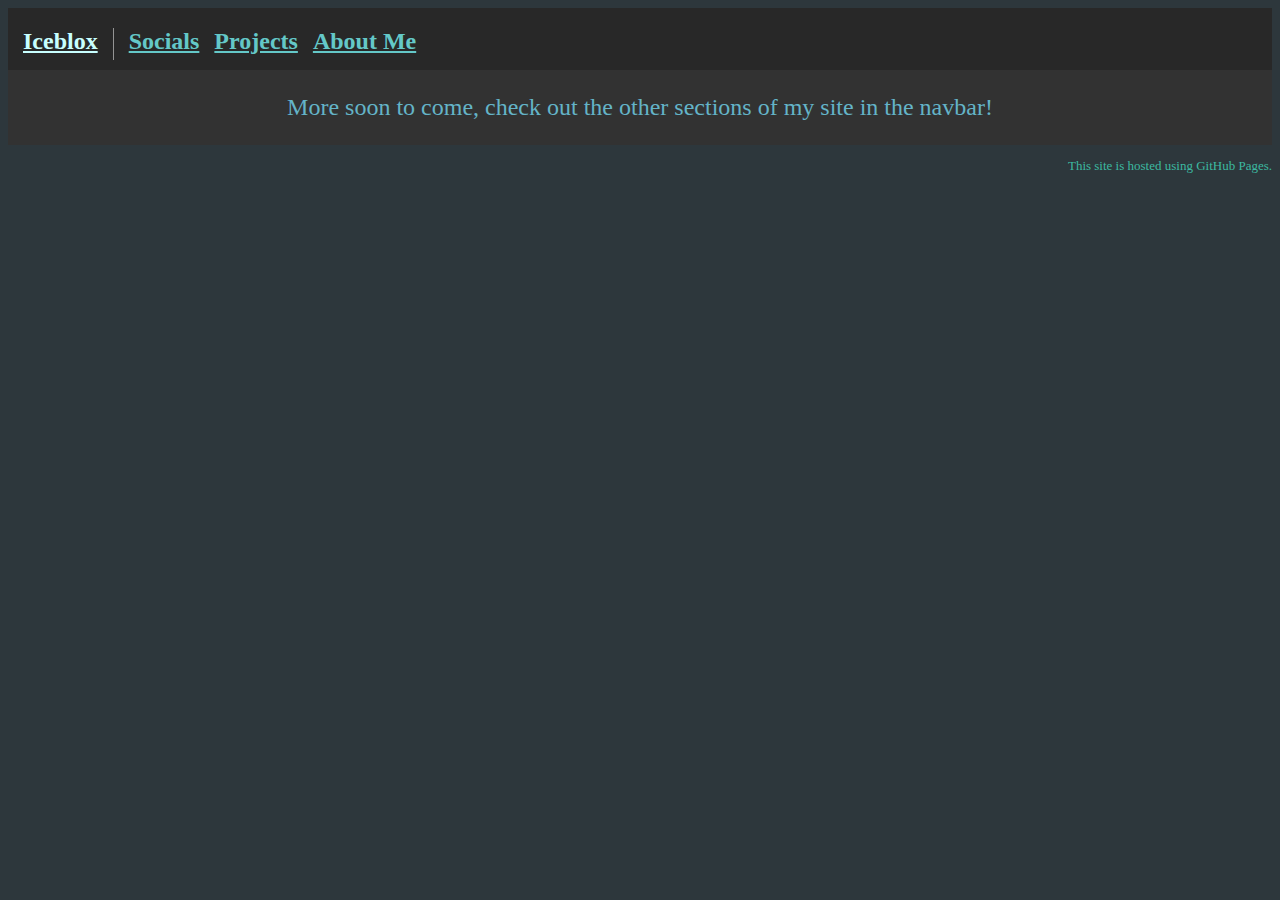
<file: index.html>
<!DOCTYPE html>
<html lang="=en-US">

<head>
    <link rel="styleSheet" href="styles.css">
    <title>Iceblox1</title>
    <link rel="icon" type="image/x-icon" href="/images/download.png">
</head>

<body>
    <nav class="navbar">
        <ul>
            <h2> <!-- Main homepage button-->
                <li 
                    style="border-right: 1px solid; margin-bottom: 5px; padding-right: 15px; padding-bottom: 5px; box-sizing: border-box; color: rgba(255, 255, 255, 0.5);">
                    <a href="index.html" style="color: rgb(200, 255, 255);">Iceblox</a> 
                </li> 
                <li></li> <!-- For formatting purposes -->
                <li style="padding: 0px"> <a href="socials.html">Socials</a></li>
                <li> <a href="projects.html">Projects</a></li>
                <li> <a href="about.html">About Me</a></li>
            </h2>
        </ul>
    </nav>
    <section class="section"><!-- Homepage content -->
        
    </section>
    <section class="homepage"> <!-- Bottom most section -->
        <div class="homepageCenter"><p> More soon to come, check out the other sections of my site in the navbar!</p></div>
    </section>

    <!-- Subsection of the site, displaying where the site is hosted (for now) & other legal/miscellaneous text -->
    <section>
        <p class="sub" ;>
            This site is hosted using <a href="https://pages.github.com/" target="_blank"
                style="color:rgb(60, 185, 160);">GitHub Pages. </a>
        </p>
    </section>


</body>

</html>
</file>
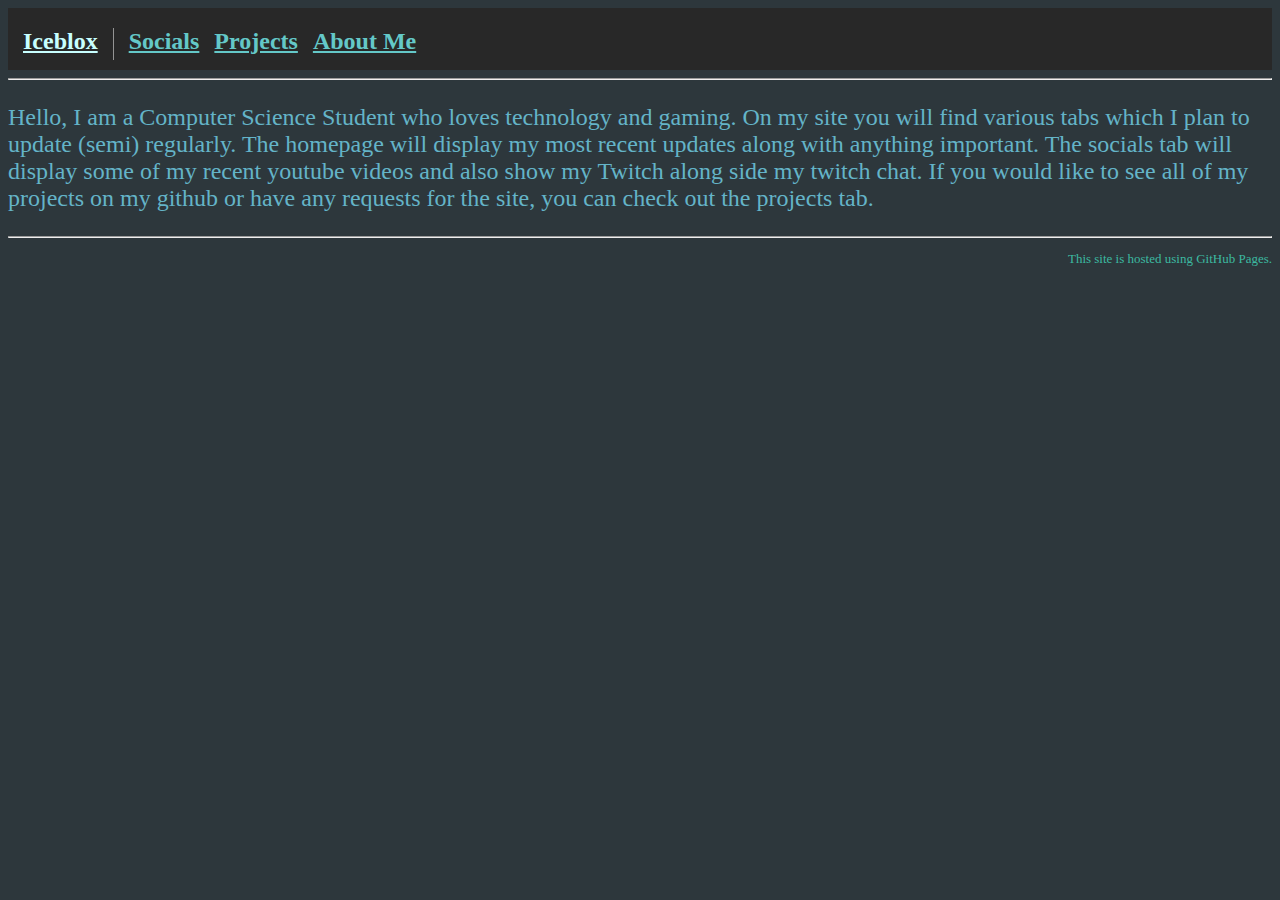
<file: about.html>
<!DOCTYPE html>
<html lang="=en-US">

<head>
    <link rel="styleSheet" href="styles.css">
    <title>Iceblox1</title>
    <link rel="icon" type="image/x-icon" href="/images/download.png">
</head>

<body>
    <nav class="navbar">
        <ul>
            <h2> <!-- Main homepage button-->
                <li
                    style="border-right: 1px solid; margin-bottom: 5px; padding-right: 15px; padding-bottom: 5px; box-sizing: border-box; color: rgba(255, 255, 255, 0.5);">
                    <a href="index.html" style="color: rgb(200, 255, 255);">Iceblox</a></li><li></li>
                <li style="padding: 0px"> <a href="socials.html">Socials</a></li>
                <li><a href="projects.html">Projects</a></li>
                <li> <a href="about.html" style="color:rgb(100, 200, 200);">About Me</a> </li>
            </h2>
        </ul>
    </nav>

    <hr> <!-- About page consisting of biography-->
    <div class="centerDiv">
        <p>Hello, I am a Computer Science Student who loves technology and gaming. On my site you will find various tabs which I plan to update (semi) regularly. 
            The homepage will display my most recent updates along with anything important. The socials tab will display some of my recent youtube videos and also show my Twitch along side my twitch chat. 
            If you would like to see all of my projects on my github or have any requests for the site, you can check out the projects tab. 
        </p>
    </div>

        <hr> <!-- Subsection of the site, displaying where the site is hosted (for now) -->
        
        <section>
            <p class="sub" ;>
                This site is hosted using <a href="https://pages.github.com/" target="_blank"
                    style="color:rgb(60, 185, 160);">GitHub Pages. </a>
            </p>
        </section>





</body>

</html>
</file>
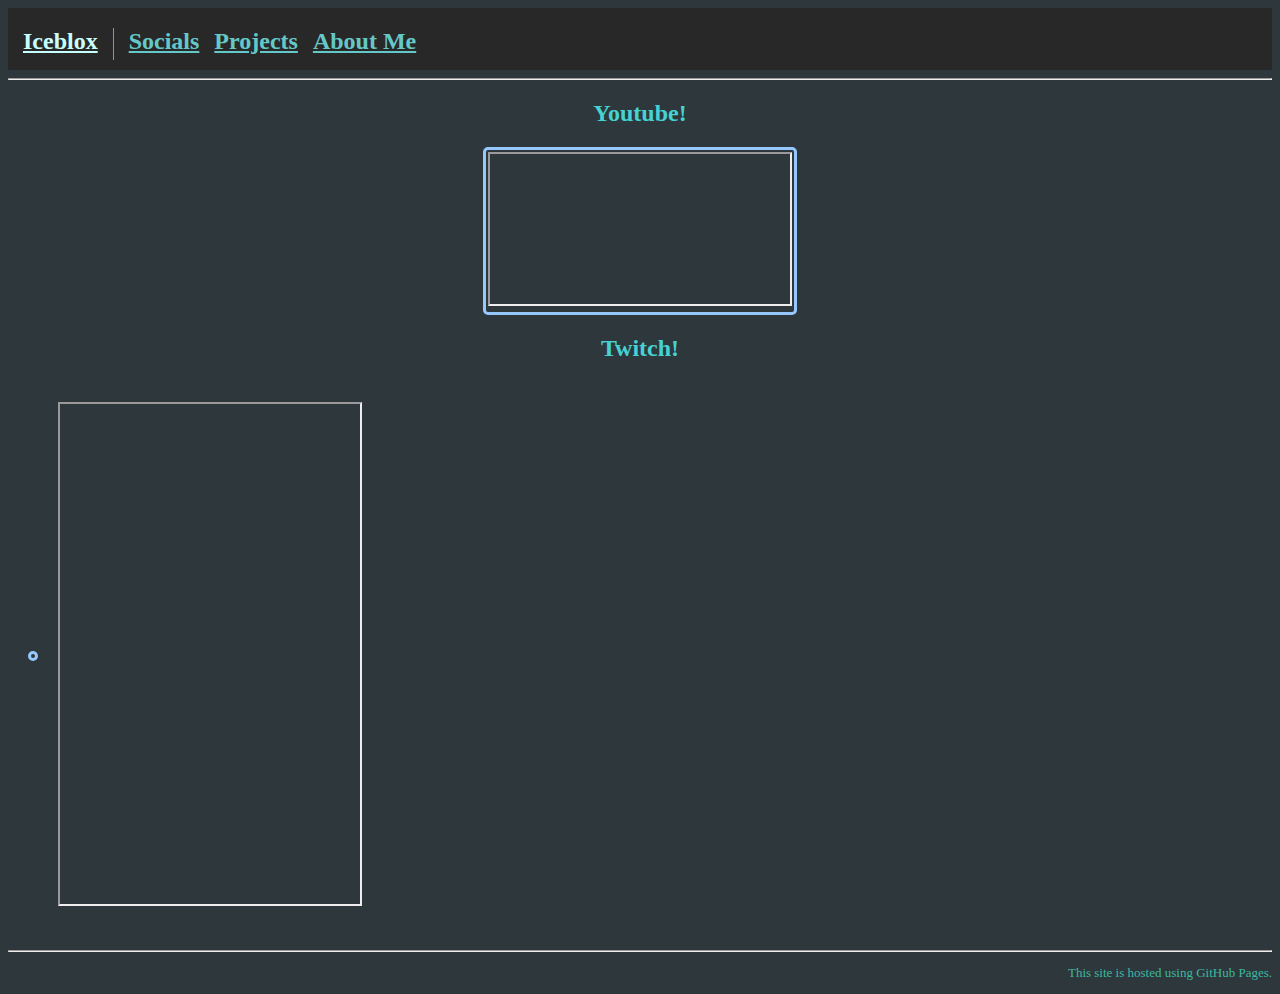
<file: socials.html>
<!DOCTYPE html>
<html lang="=en-US">

<head>
    <link rel="styleSheet" href="styles.css">
    <title>Iceblox1</title>
    <link rel="icon" type="image/x-icon" href="/images/download.png">
</head>

<body>
    <nav class="navbar">
        <ul>
            <h2> <!-- Main home page button -->
                <li
                    style="border-right: 1px solid; margin-bottom: 5px; padding-right: 15px; padding-bottom: 5px; box-sizing: border-box; color: rgba(255, 255, 255, 0.5);">
                    <a href="index.html" style="color: rgb(200, 255, 255);">Iceblox</a>
                </li>
                <li></li> <!-- For formatting purposes -->
                <li style="padding: 0px;"><a href="socials.html" style="color:rgb(100, 200, 200);">Socials</a></li>
                <li> <a href="projects.html">Projects</a></li>
                <li> <a href="about.html">About Me</a></li>
            </h2>
        </ul>
    </nav>
    <hr> <!--  Socials Content (yt, twitch, git, etc...) -->

    <section class="centerDiv">
        <h2> Youtube! </h2> <!-- Youtube video embed -->
            <div class="homepageCenter">
            <div class="videoWrapper">
                <iframe title="Youtube" src="https://youtube.com/embed?listType=playlist&list=UULFfu9WwjhiTKPWhfN3QetCxw">
                </iframe>
            </div>
        </div>
        <div class="linkText">
            <h2> Twitch! </h2> <!-- Twitch video embedd -->
            <div class="homepageLeft">
                <div class="videoWrapper">
                    <!-- The code below was taken from https://dev.twitch.tv/docs/embed/everything/ and modified on 6/29/2024-->
                    <div id="twitch-embed"></div>
                    <script src="https://embed.twitch.tv/embed/v1.js"></script>
                    <script type="text/javascript">
                        new Twitch.Embed("twitch-embed", {
                            width: 400,
                            height: 200,
                            layout: "video",
                            channel: "Iceblox11"
                        });
                    </script>
                </div>
                <div class="homepageRight">
                    <iframe id="chat_embed" 
                    title="Twitch Chat" 
                    src="https://www.twitch.tv/embed/Iceblox11/chat?parent=https://iceblox1.github.io/mek-site.html" 
                    height="500" width="300">
                    </iframe>
                </div>
            </div>
        </div>
    </section>

    <hr> <!-- Subsection of the site, displaying where the site is hosted (for now) -->

    <section>
        <p class="sub";>
            This site is hosted using <a href="https://pages.github.com/" target="_blank"
                style="color:rgb(60, 185, 160);">GitHub Pages. </a>
        </p>
    </section>


</body>

</html>
</file>
<file: styles.css>
body {
    background-color: rgb(45, 55, 60);
}

h1 {
    color: rgb(80, 220, 220);
}

h2 {
    color: rgb(70, 210, 210);
    text-align: center;
}

p {
    color: rgb(100, 180, 200);
    font-size: 150%;
}

nav ul {
    background-color: rgb(40, 40, 40);
    padding: 0px;
    margin: 0px;
    overflow: hidden;
}

nav a {
    color: rgb(100, 200, 200);

}

nav a:hover {
    color: rgb(100, 200, 200);
    transform: scale(1.5);
}

a:visited {
    color: rgb(85, 85, 220);
}

section a {
    color: rgb(100, 200, 200);
    text-decoration: none;


} 

section a:hover {
    color: rgb(100, 200, 200);
    transform: scale(1.5);
}

section a:active {
    color: rgb(200, 255, 255);
}

nav li {
    display: block;
    text-align: center;
    padding-left: 15px;
    padding-right: 0px;
    padding-bottom: 15px;
    float: left;
    list-style: none;
}

.header :hover {
    background-color: black;
}

.sub {
    font-size: small;
    color: rgb(60, 185, 160);
    text-align: right;
}

.section {
    background-color: rgb(40, 40, 40);
}

.videoWrapper {
    padding: 2px;
    font-weight: bold;
    text-decoration: none;
    border: 3px solid rgb(150, 200, 255);
    border-radius: 5px;
    display: inline-block;
}

.videoWrapper:hover {
    background-color: black;
    transform: scale(1.05);
    transition: 0.15s;    
    
}

.homepage {
    background-color: rgb(50, 50, 50);
    display: flex;
    gap: 10px;
}

.homepageLeft {
    flex: 1;
    margin: 20px;
    display: flex;
    justify-content: center;
    align-items: center;
    text-align: justify;
}

.homepageRight {
    flex: 1;
    box-sizing: border-box;
    margin: 20px;
}

.homepageCenter {
    display: flex;
    flex: auto;
    justify-content: center
}
</file>
